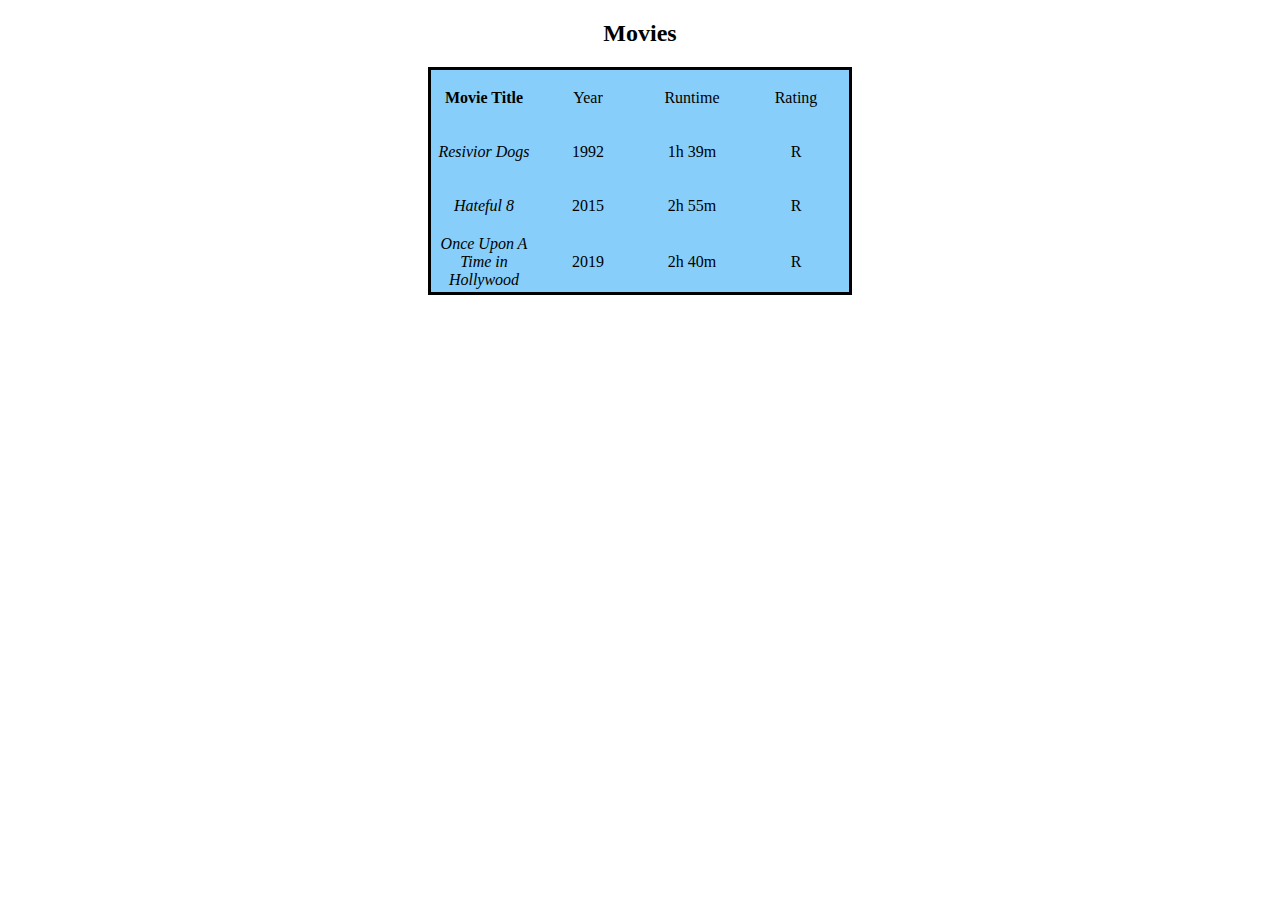
<file: Challenges/Movie-Rating-Table/index.html>
<!DOCTYPE html>
<html lang="en">
<head>
    <meta charset="UTF-8">
    <meta http-equiv="X-UA-Compatible" content="IE=edge">
    <meta name="viewport" content="width=device-width, initial-scale=1.0">
    <title>Document</title>
    <link rel="stylesheet" href="index.css">
</head>
<body>
    <h2>Movies</h2>
    <table id = "table1"> 
        <th class="title1">Movie Title
        <td>Year</td>
        <td>Runtime</td>
        <td>Rating</td>
        <tr> 
            <td class = "box"> <i>Resivior Dogs</i>
            </td>
           <td>1992</td>
           <td>1h 39m</td>
           <td>R</td>
        </tr>
        <tr> 
            <td class="title1"> <i> Hateful 8 </i>
           <td>2015</td>
           <td>2h 55m</td>
           <td>R</td>
        </tr>
        <tr> 
            <td class="title1"> <i> Once Upon A Time in Hollywood </i>
           <td>2019</td>
           <td>2h 40m</td>
           <td>R</td>
        </tr>
        </th>
    </table>
</body>
</html>
</file>
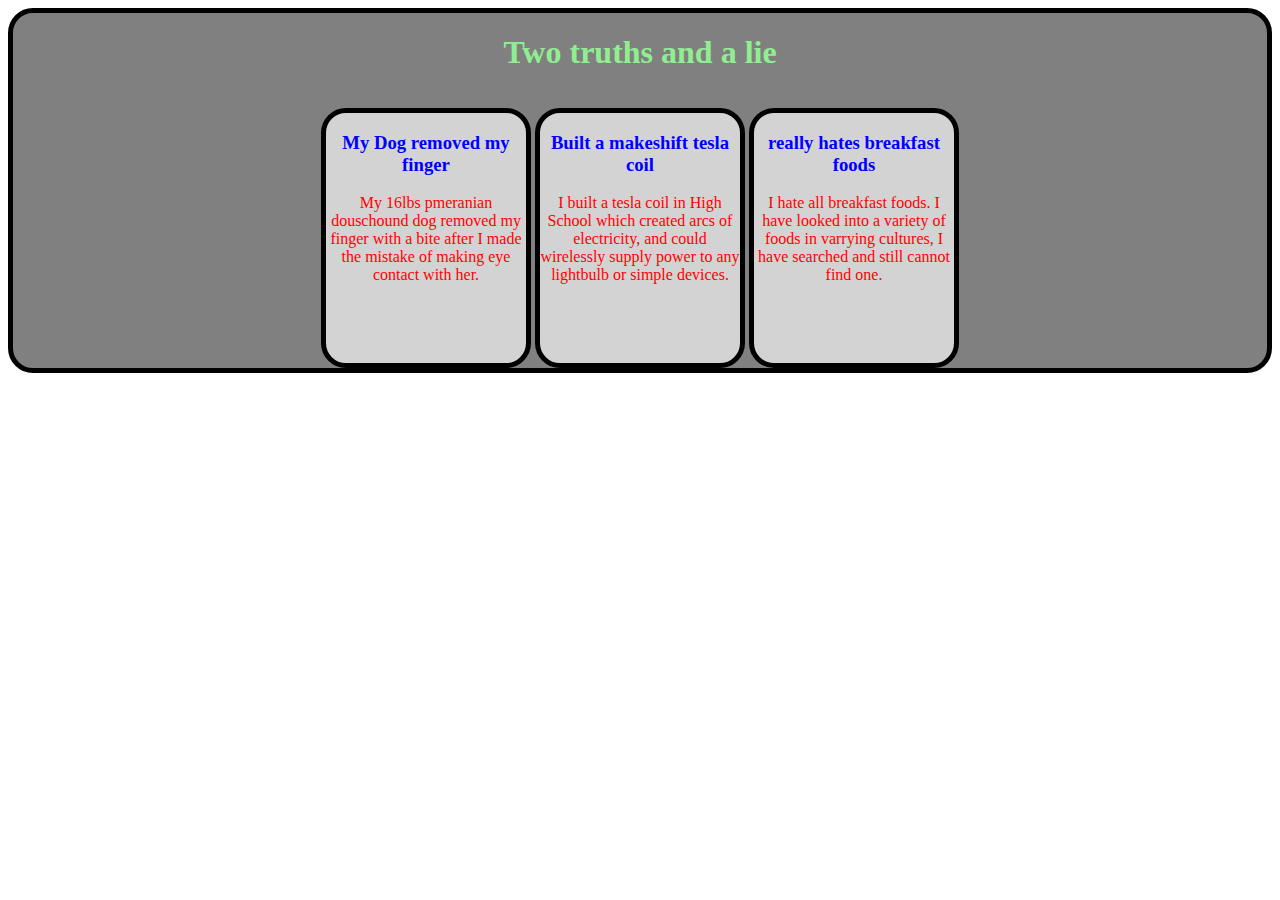
<file: Challenges/two_truths_and_a_lie/index.html>
<!DOCTYPE html>
<html lang="en">
<head>
    <meta charset="UTF-8">
    <meta http-equiv="X-UA-Compatible" content="IE=edge">
    <meta name="viewport" content="width=device-width, initial-scale=1.0">
    <title>Two Truths and a lie</title>
    <link rel="stylesheet" href="sheets.css">
</head>
<body>
<section class="big div">
    <h1>Two truths and a lie</h1>
   <div class="box"><h3>My Dog removed my finger</h3>
        <p>My 16lbs pmeranian douschound dog removed my finger with a bite after I made the mistake of making eye contact with her.</p>
    </div>
    <div class="box"><h3>Built a makeshift tesla coil </h3>
        <p>I built a tesla coil in High School which created arcs of electricity, and could wirelessly supply power to any lightbulb or simple devices.</p></div>
    <div class="box"><h3>really hates breakfast foods</h3>
        <p>I hate all breakfast foods. I have looked into a variety of foods in varrying cultures, I have searched and still cannot find one.</p></a></div>
</section>
</body>

</html>
</file>
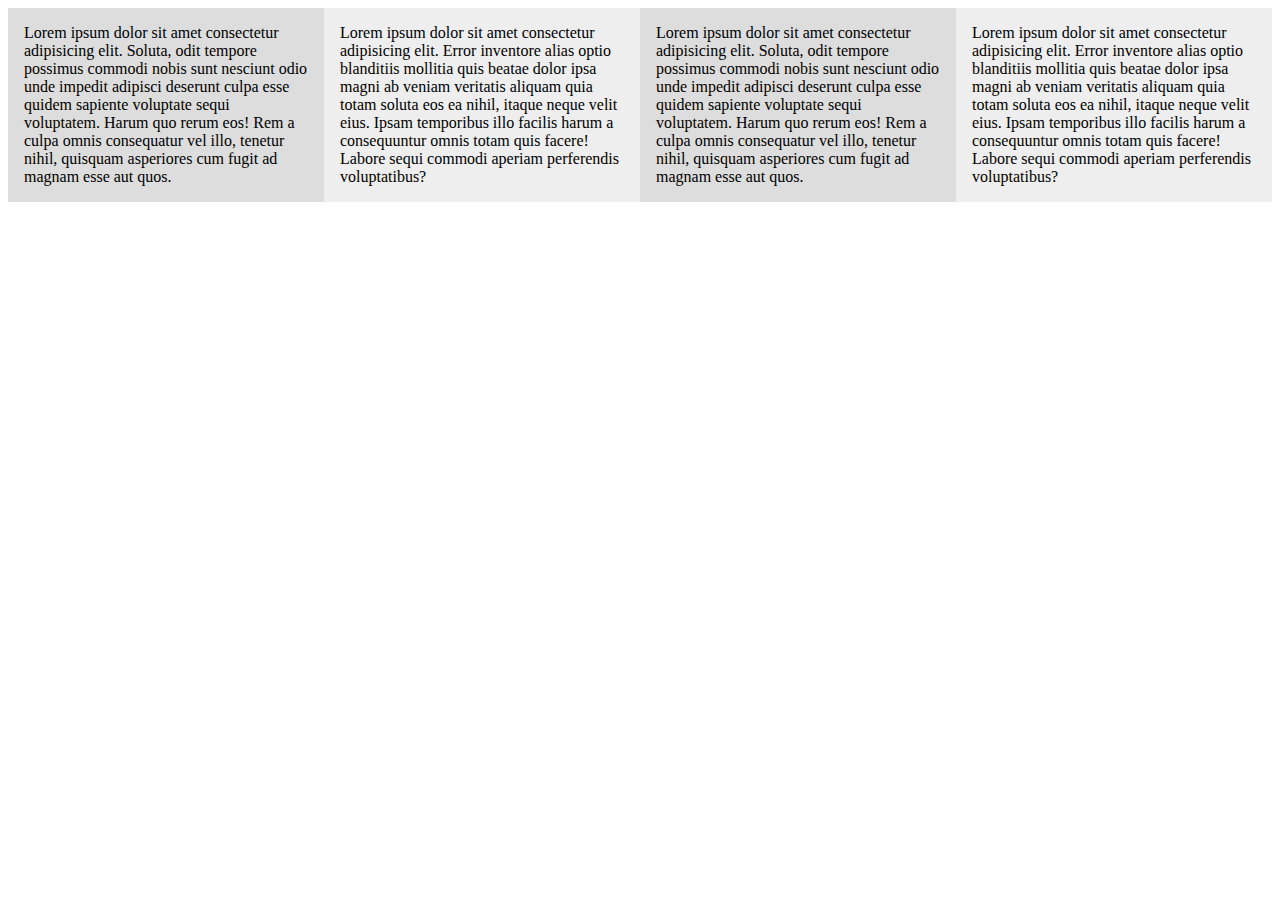
<file: Lessons/css-grid-basic/index.html>
<!DOCTYPE html>
<html lang="en">
<head>
    <meta charset="UTF-8">
    <meta http-equiv="X-UA-Compatible" content="IE=edge">
    <meta name="viewport" content="width=device-width, initial-scale=1.0">
    <title>Document</title>
    <link rel="stylesheet" href="index.css">

</head>
<body>
    <div class="wrapper">
        <div>
            Lorem ipsum dolor sit amet consectetur adipisicing elit. Soluta, odit tempore possimus commodi nobis sunt nesciunt odio unde impedit adipisci deserunt culpa esse quidem sapiente voluptate sequi voluptatem. Harum quo rerum eos! Rem a culpa omnis consequatur vel illo, tenetur nihil, quisquam asperiores cum fugit ad magnam esse aut quos.
        </div>

        <div> Lorem ipsum dolor sit amet consectetur adipisicing elit. Error inventore alias optio blanditiis mollitia quis beatae dolor    ipsa magni ab veniam veritatis aliquam quia totam soluta eos ea nihil, itaque neque velit eius. Ipsam temporibus illo facilis harum a consequuntur omnis totam quis facere! Labore sequi commodi aperiam perferendis voluptatibus?

        </div>
        <div>
            Lorem ipsum dolor sit amet consectetur adipisicing elit. Soluta, odit tempore possimus commodi nobis sunt nesciunt odio unde impedit adipisci deserunt culpa esse quidem sapiente voluptate sequi voluptatem. Harum quo rerum eos! Rem a culpa omnis consequatur vel illo, tenetur nihil, quisquam asperiores cum fugit ad magnam esse aut quos.
        </div>

        <div> Lorem ipsum dolor sit amet consectetur adipisicing elit. Error inventore alias optio blanditiis mollitia quis beatae dolor ipsa magni ab veniam veritatis aliquam quia totam soluta eos ea nihil, itaque neque velit eius. Ipsam temporibus illo facilis harum a consequuntur omnis totam quis facere! Labore sequi commodi aperiam perferendis voluptatibus?
            
        </div>
    </div>
</body>
</html>
</file>
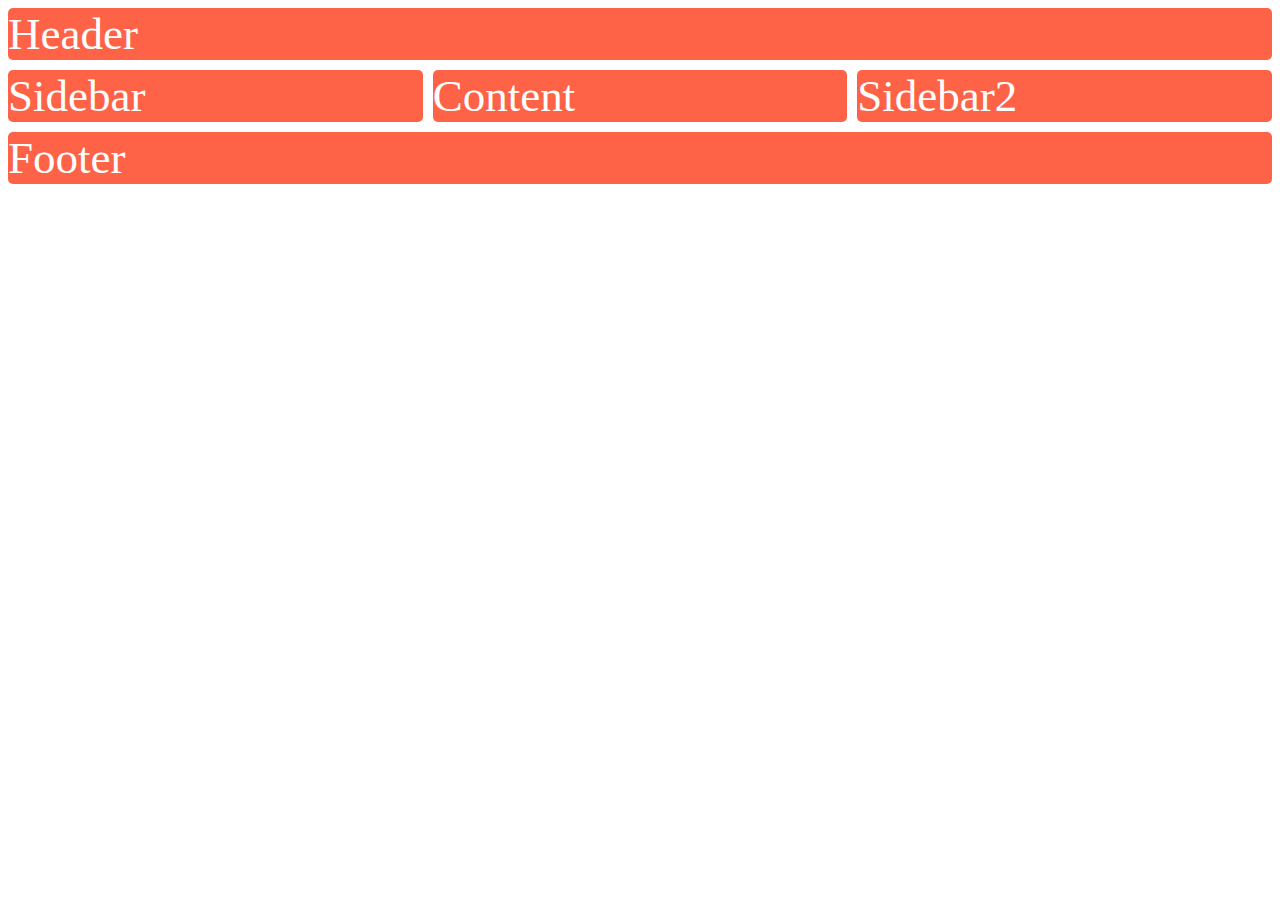
<file: Lessons/css-grid-template-areas/index.html>
<!DOCTYPE html>
<html lang="en">
<head>
    <meta charset="UTF-8">
    <meta http-equiv="X-UA-Compatible" content="IE=edge">
    <meta name="viewport" content="width=device-width, initial-scale=1.0">
    <title>CSS GRID TEMPLATE AREAS</title>
    <link rel="stylesheet" href="index.css">
</head>
<body>
  <div class="wrapper">
    <div class="box header">Header</div>
    <div class="box sidebar">Sidebar</div>
    <div class="box sidebar2">Sidebar2</div>
    <div class="box content">Content</div>
    <div class="box footer">Footer</div>
  </div>  
</body>
</html>
</file>
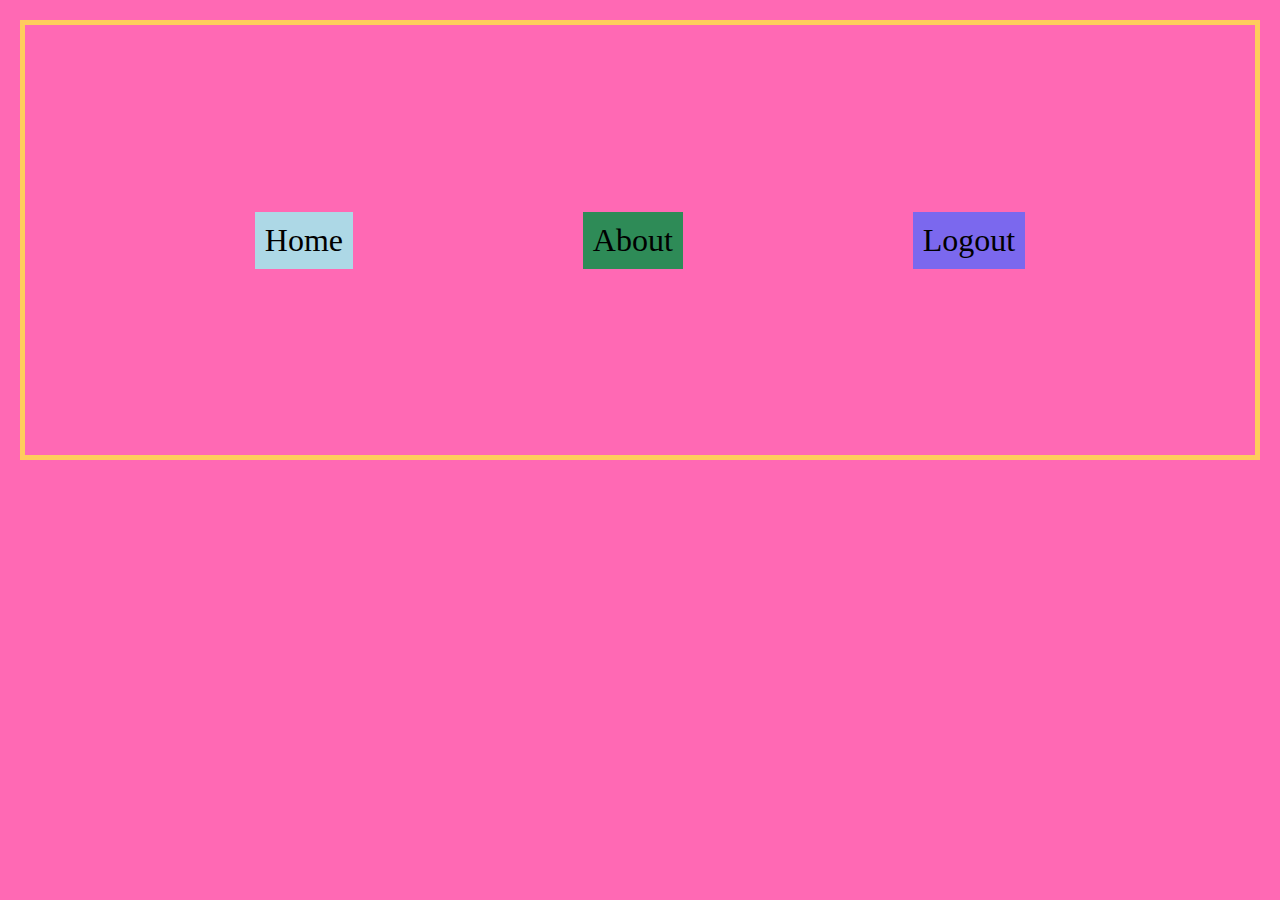
<file: Lessons/Flex-box/index.html>
<html lang="en">
  <head>
    <meta charset="UTF-8" />
    <meta http-equiv="X-UA-Compatible" content="IE=edge" />
    <meta name="viewport" content="width=device-width, initial-scale=1.0" />
    <title>Document</title>
    <link rel="stylesheet" href="index.css" />
  </head>
  <body>
    <nav class="container">
      <div class="home">Home</div>
      <div class="about">About</div>
      <div class="logout">Logout</div>
    </nav>
  </body>
</html>
</file>
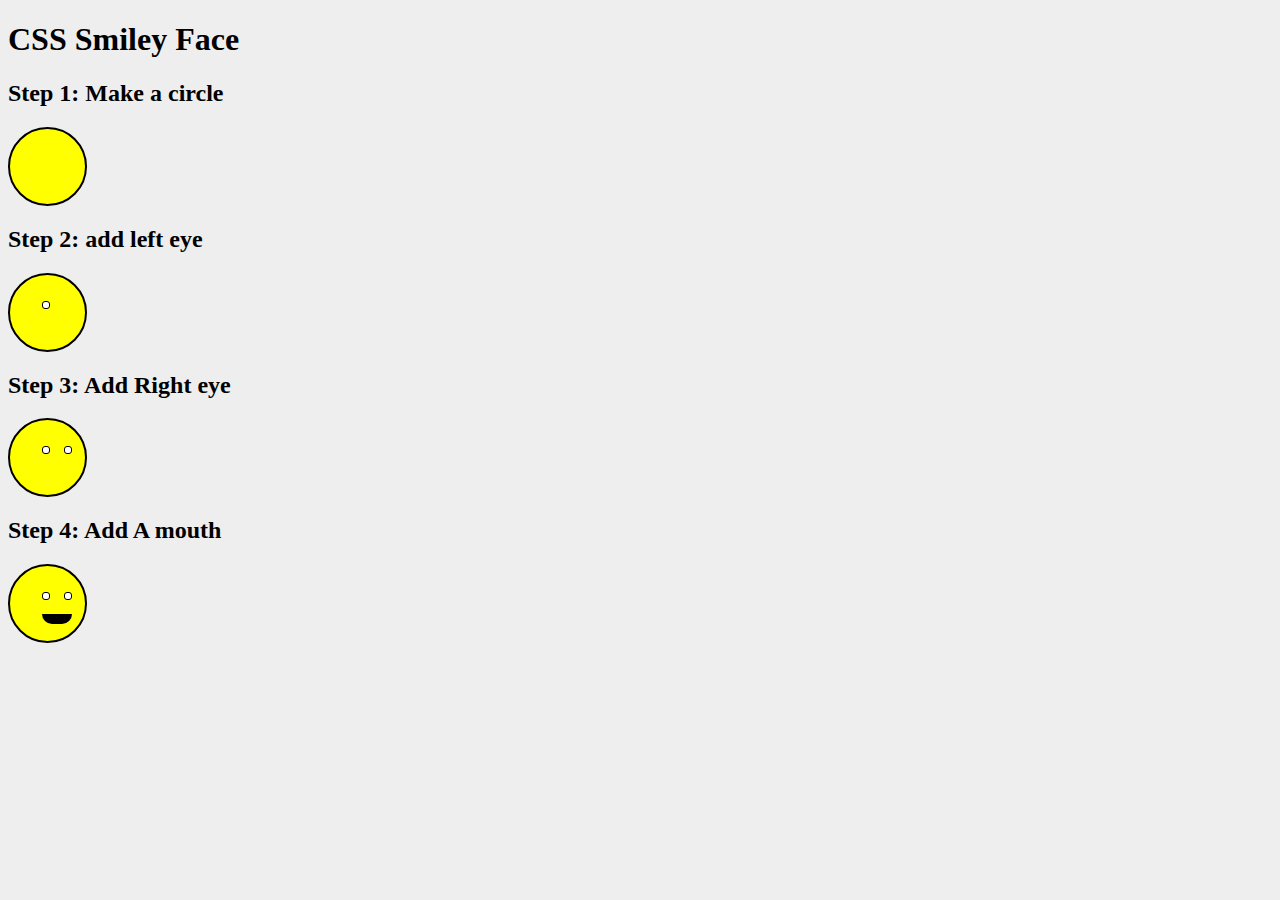
<file: Lessons/Smile-css/Index.html>
<!DOCTYPE html>
<html lang="en">
<head>
    <meta charset="UTF-8">
    <meta http-equiv="X-UA-Compatible" content="IE=edge">
    <meta name="viewport" content="width=device-width, initial-scale=1.0">
    <title>Document</title>
    <link rel="stylesheet" href="Index.css">
</head>
<body>
    <div class="wrapper">
        <H1>CSS Smiley Face</H1>
        <h2>Step 1: Make a circle</h2>
        <div class="face"></div>
         <h2>Step 2: add left eye</h2>
        <div class="face">
        <div class="eye left"></div>
        </div>
        <h2>Step 3: Add Right eye</h2>
        <div class="face">
         <div class="eye left"></div>
         <div class="eye right"></div>
        </div>
        <h2>Step 4: Add A mouth</h2>
        <div class="face">
          <div class="eye left"></div>
          <div class="eye right"></div>
          <div class="mouth"></div>
        </div>
    </div>
</body>
</html>
</file>
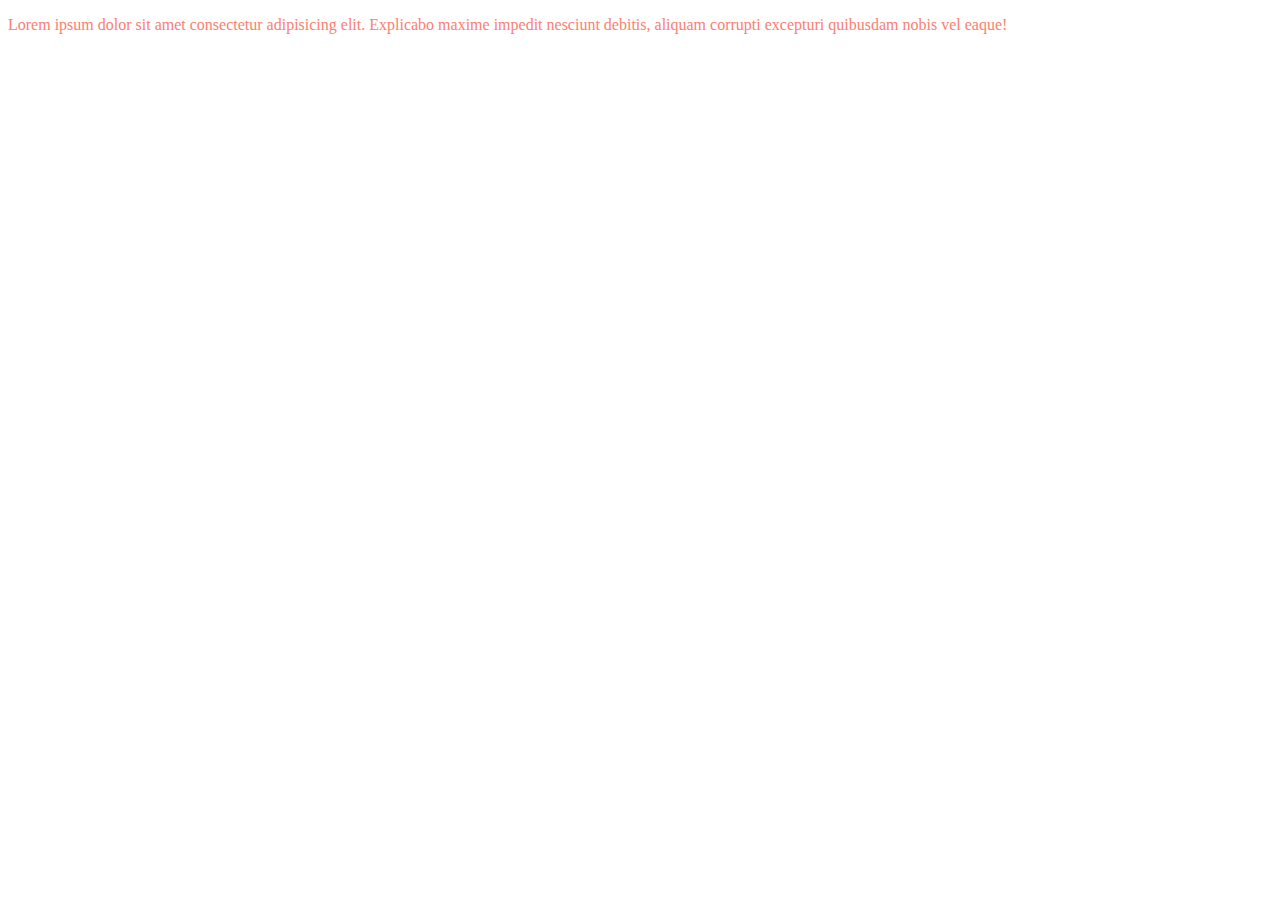
<file: Lessons/CSS-Basics/css-order-of-styling.html>
<!DOCTYPE html>
<html lang="en">
<head>
    <meta charset="UTF-8">
    <meta http-equiv="X-UA-Compatible" content="IE=edge">
    <meta name="viewport" content="width=`, initial-scale=1.0">
    <title>Document</title>
    <style>
        /* id take priority over class which takes priority over element 
        specificity takes priority, id assigned to individual, class assigned to group, element to all */
        /* !important makes priority */
        p {

            color: blue;
        }
        .container {
            color: salmon;
        }

    
        /* #para{
            color: brown ;
        }  */
    </style>
</head>
<body>
    <div>
        <p class = "container" id = "para">Lorem ipsum dolor sit amet consectetur adipisicing elit. Explicabo maxime impedit nesciunt debitis, aliquam corrupti excepturi quibusdam nobis vel eaque!
        </p>
    </div>
</body>
</html>
</file>
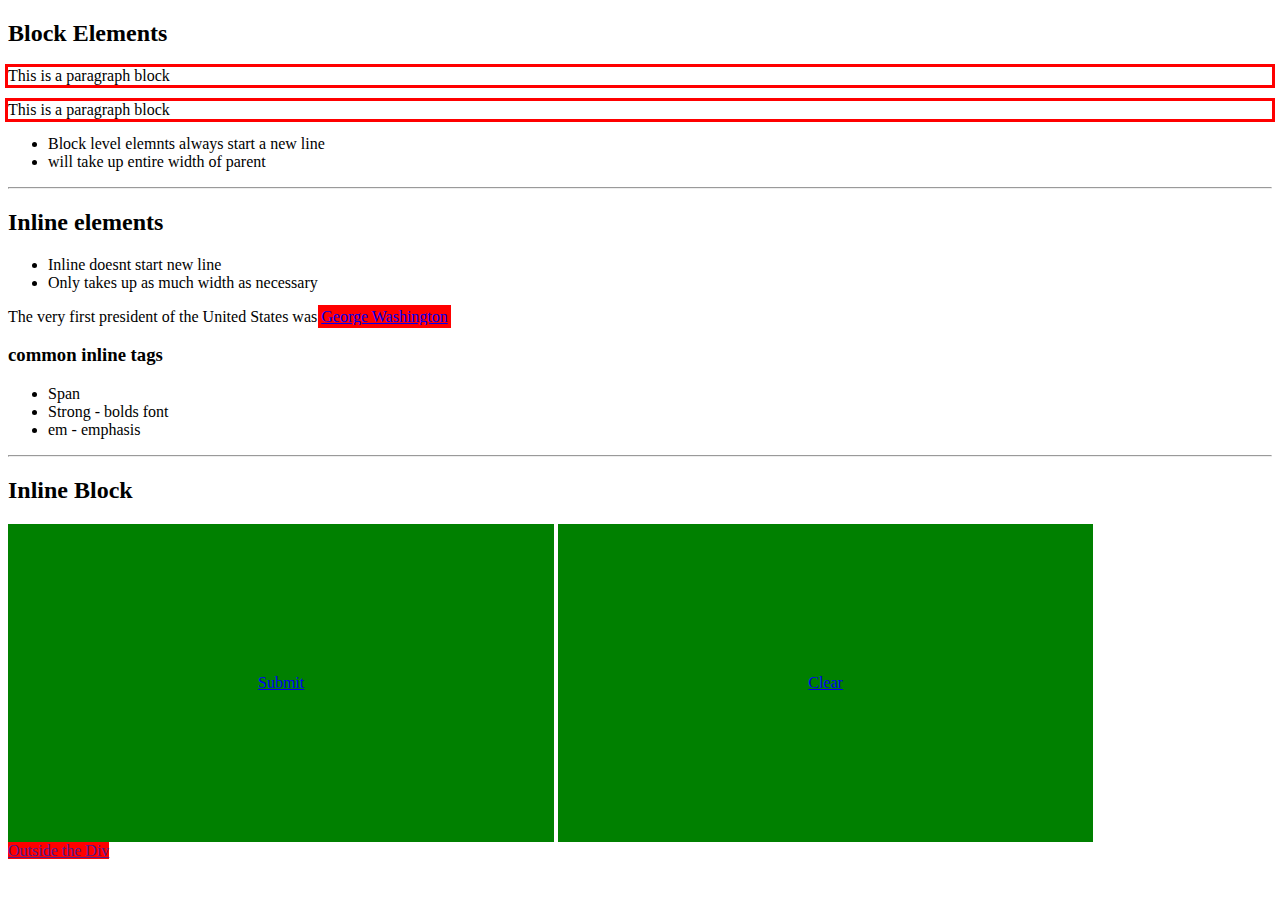
<file: Lessons/CSS-Basics/inline-vs-block.html>
<!DOCTYPE html>
<html lang="en">
  <head>
    <meta charset="UTF-8" />
    <meta http-equiv="X-UA-Compatible" content="IE=edge" />
    <meta name="viewport" content="width=device-width, initial-scale=1.0" />
    <title>Inline vs Block Examples</title>
    <!-- style example on html file -->
    <!-- <style>
      /* CSS IN HERE */
      .outline-box {
        outline: 3px solid red;
      }
    </style> -->
    <!-- links css code to html -->
    <link rel="stylesheet" href="inline-vs-block.css">
  </head>
  <body>
    <section>
      <!-- Block Elements -->
      <h2>Block Elements</h2>
      <!-- if find self repeating styling code, need to make a class -->
      <!-- Example of inline styling <p class="outline: 3px solid red"> This is a paragraph block</p> -->
      <p class="outline-box">This is a paragraph block</p>
      <p class="outline-box">This is a paragraph block</p>
      <ul>
        <li>Block level elemnts always start a new line</li>
        <li>will take up entire width of parent</li>
      </ul>
    </section>
    <section>
        <!-- inline elements -->
        <hr>
        <h2>Inline elements</h2>
        <ul>
            <li> Inline doesnt start new line</li>
            <li>Only takes up as much width as necessary</li>
        </ul>
        <!-- inline tags such as <a>tags doesnt start new line -->
        <p> The very first president of the United States was <a class="outline-box" href="#">George Washington</a></p>

        <h3>common inline tags</h3>
            <ul>
                <li>Span</li>
                <li>Strong - bolds font</li>
                <li>em - emphasis</li>
            </ul>

    </section>
    <section> 
        <!-- Inline Block -->
        <hr>
        <h2>Inline Block</h2>
        <div>
            <a href="#">Submit</a>
            <a href="#">Clear</a>
        </div>
        <a href="">Outside the Div</a>
    </section>
  </body>
</html>
</file>
<file: Challenges/Movie-Rating-Table/index.css>
h2{
    text-align: center;
}
table{
 background-color: lightskyblue;
 border:solid ;
 text-align: center;
 margin-left: auto;
 margin-right: auto;
}
tr:hover{
    background-color:yellow
}
td{
    width: 100px;
    height: 50px;
}

td:hover{
    background-color: green;
    
}
th:hover{
    background-color: green;
}
</file>
<file: Challenges/two_truths_and_a_lie/sheets.css>
h1 {
    color: lightgreen;
    text-align: center;
}
h3 {
    color: blue;
}
p{
    color: red;
}
.box{
    margin-top: 15px;
    border-style: solid;
    display: inline-block;
    border-width: thick;
    width: 200px;
    height: 250px;
    border-radius: 25px;
    background-color: lightgray;
    }
section{
    background-color: gray;
    text-align: center;
    border-style: solid;
    border-radius: 25px;
    border-width: thick;
}
</file>
<file: Lessons/css-grid-basic/index.css>
.wrapper{
    display: grid;
   /*  grid-template-columns: 40% 30% 30%; */
    /* grid-template-columns: 1fr 2fr 1fr 1fr; */
    grid-template-columns: repeat(4, 1fr);
    /* grid-column-gap: 16px;
    grid-row-gap: 16px; */
}
.wrapper > div {
    background-color: #eee;
    padding: 16px;

}   

.wrapper > div:nth-child(odd){
    background-color: #ddd;
}
</file>
<file: Lessons/css-grid-template-areas/index.css>
.box{
    background-color: tomato;
    color: white;
    border-radius: 5px;
    font-size: 45px;
}
.wrapper{
    display: grid;
    gap: 10px;
    grid-template-columns: 1fr 1fr 1fr;
    grid-template-areas: 
    'header header header'
    'sidebar content sidebar2'
    'footer footer footer';
}

.header{
    grid-area:header;

    ;
}

.sidebar{
    grid-area:sidebar;
}

.sidebar2{
    grid-area:sidebar2;
}

.contentss{
    grid-area:content;
}

.footer{
    grid-area:footer;
}
</file>
<file: Lessons/Flex-box/index.css>
@import 'style.css';
@import 'setup.css';
</file>
<file: Lessons/Smile-css/Index.css>
body{
    background-color: #eee;
}

.face{
    width: 75px;
    height: 75px;
    background-color: Yellow;
    border-radius: 50px;
    border: solid 2px black;
}
.eye {
    width: 6px;
    height: 6px;
    border: solid 1px black;
    position: relative;
    background-color: white;
    border-radius: 3px;
}
.left {
    left:32px;
    top:26px;
}
.right {
    left:54px;
    top:18px;
}
.mouth{
    width: 30px;
    height: 10px;
    background-color: black;
    margin:16px;
    top: 16px;
    left: 16px;
    position: relative;
    border-radius: 0 0 45px 45px;
}
</file>
<file: Lessons/CSS-Basics/inline-vs-block.css>
.outline-box{
    outline: 3px solid red;
}
 
div > a{
    background-color: green;
    /* padding-left:  250px;
    padding-right: 250px;
    padding-top:150px;
    padding-bottom: 150px; */
    padding: 150px 250px 150px 250px;
    /* around like clock, top right bottom left*/

    /* padding : 150px 250px; */
    display: inline-block;
    
}

a{
    background-color: red;
}

div > a:hover{
    background-color: peru;
}
</file>
